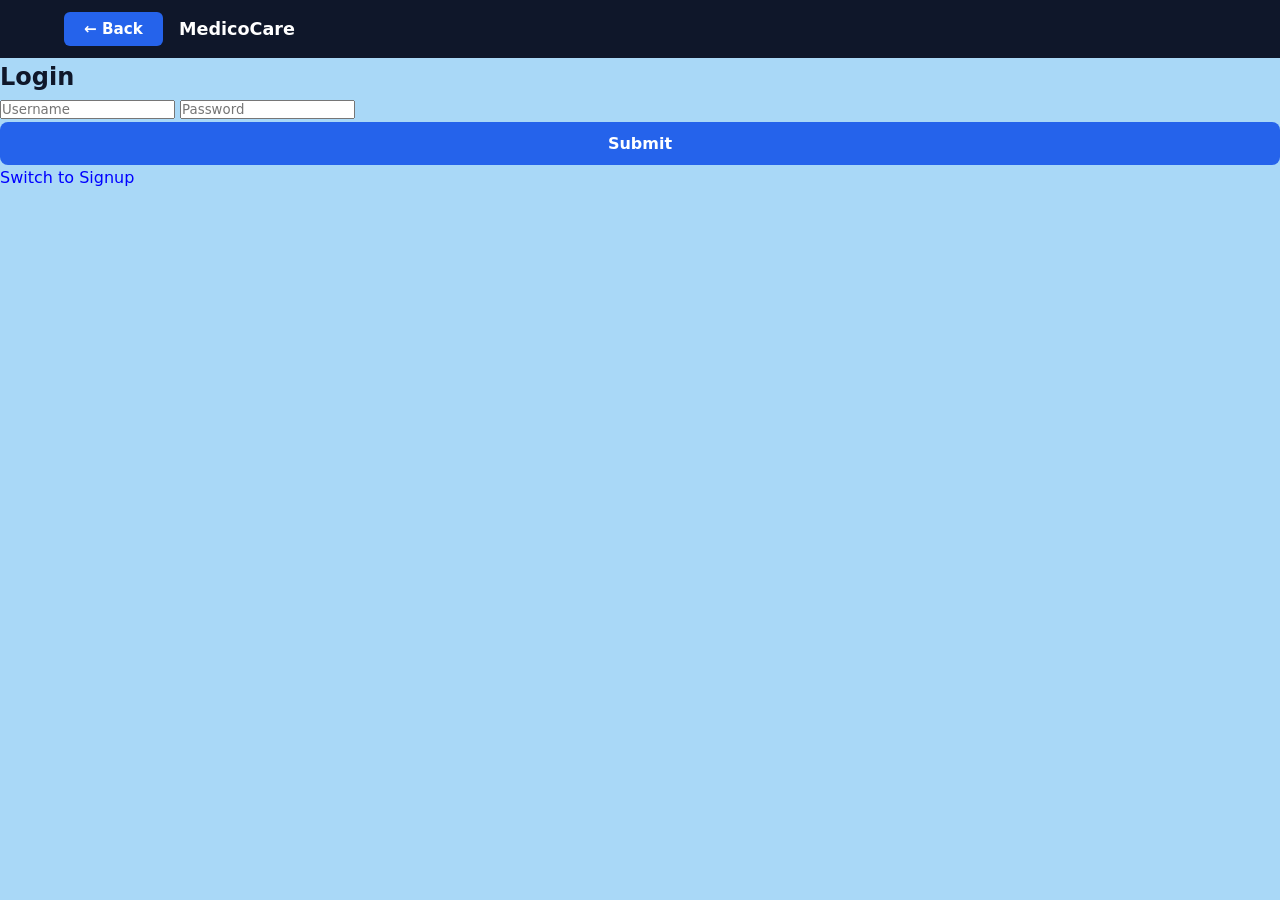
<file: auth.html>
<!DOCTYPE html>
<html>
<head>
    <title>Login / Signup</title>
    <link rel="stylesheet" href="style.css">
</head>
<body>
<div class="back-nav">
    <button onclick="goBack()">← Back</button>
    <span>MedicoCare</span>
</div>
<div class="auth-container">

    <div class="auth-box">

        <h2 id="formTitle">Login</h2>

        <input type="text" id="username" placeholder="Username">

        <input type="password" id="password" placeholder="Password">

        <button onclick="authAction()" class="btn">Submit</button>

        <p onclick="toggleForm()" style="cursor:pointer;color:blue;">
            Switch to Signup
        </p>

    </div>

</div>

<script>
let isLogin = true;

function toggleForm() {
    isLogin = !isLogin;
    document.getElementById("formTitle").innerText =
        isLogin ? "Login" : "Signup";
}

function authAction() {
    let user = document.getElementById("username").value;
    let pass = document.getElementById("password").value;

    if(user === "" || pass === "") {
        alert("Fill all fields");
        return;
    }

    if(isLogin) {
        alert("Login Successful!");
        window.location.href = "index.html";
    } else {
        alert("Account Created Successfully!");
        isLogin = true;
        document.getElementById("formTitle").innerText = "Login";
    }
}
</script>

</body>
</html>
</file>
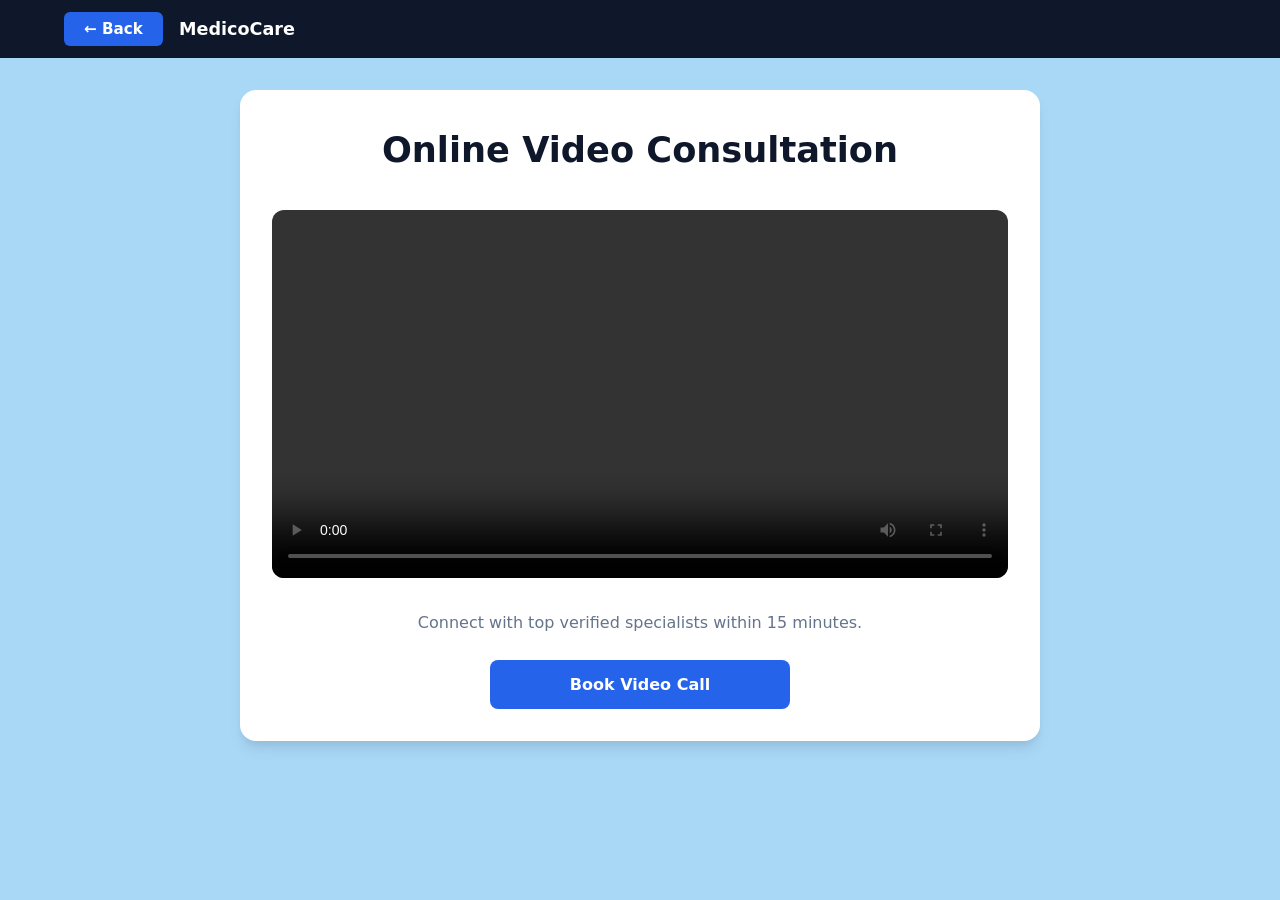
<file: video.html>
<!DOCTYPE html>
<html lang="en">
<head>
    <meta charset="UTF-8">
    <meta name="viewport" content="width=device-width, initial-scale=1.0">
    <title>Video Consultation - MedicoCare</title>
    <link rel="stylesheet" href="style.css">
    <script defer src="script.js"></script>
</head>
<body>
    <div class="back-nav">
        <button onclick="goBack()">← Back</button>
        <span>MedicoCare</span>
    </div>

    <main class="page-container">
        <div class="video-container">
            <h2 class="section-title">Online Video Consultation</h2>
            <video controls ="C:\Users\asmah\Downloads\video.mp4" >
                Your browser does not support the video tag.
            </video>
            <p style="margin-bottom: 1.5rem; color: #64748b;">Connect with top verified specialists within 15 minutes.</p>
            <a href="appointment.html" class="btn" style="max-width: 300px; margin: 0 auto; display: block;">Book Video Call</a>
        </div>
    </main>
</body>
</html>
</file>
<file: style.css>
/* =========================================================
   MEDICOCARE COMPLETE PRODUCTION CSS DESIGN SYSTEM
   ========================================================= */

/* CSS VARIABLES & THEMING */
:root {
    --primary: #2563eb;
    --primary-hover: #1d4ed8;
    --bg-color: #a9d8f7;
    --card-bg: #ffffff;
    --text-main: #0f172a;
    --text-muted: #334155;
    --border-color: #cbd5e1;
    --shadow: 0 10px 15px -3px rgba(0, 0, 0, 0.1), 0 4px 6px -2px rgba(0, 0, 0, 0.05);
    --radius: 12px;
}

/* RESET & BASE STYLES */
* {
    margin: 0;
    padding: 0;
    box-sizing: border-box;
    font-family: 'Segoe UI', system-ui, -apple-system, sans-serif;
}

body {
    background-color: var(--bg-color);
    color: var(--text-main);
    line-height: 1.6;
}

/* TOP NAVIGATION BAR (BACK BAR) */
.back-nav {
    background-color: #0f172a;
    color: #ffffff;
    padding: 0.75rem 5%;
    display: flex;
    align-items: center;
    gap: 1rem;
    font-size: 1rem;
    font-weight: 700;
}

.back-nav span {
    font-size: 1.1rem;
    font-weight: 700;
    color: #ffffff;
}

.back-nav button {
    background-color: #2563eb;
    border: none;
    color: #ffffff;
    padding: 0.5rem 1.25rem;
    border-radius: 6px;
    cursor: pointer;
    font-weight: 700;
    font-size: 0.95rem;
    transition: background-color 0.2s ease;
}

.back-nav button:hover {
    background-color: #1d4ed8;
}

/* MAIN HEADER & NAVBAR */
header {
    background-color: #a2d5f8;
    box-shadow: 0 2px 4px rgba(0, 0, 0, 0.05);
    position: sticky;
    top: 0;
    z-index: 100;
}

.navbar {
    display: flex;
    justify-content: space-between;
    align-items: center;
    padding: 1rem 5%;
    max-width: 1300px;
    margin: 0 auto;
}

.logo-section {
    display: flex;
    align-items: center;
    gap: 10px;
}

.logo-section img {
    height: 36px;
    width: auto;
}

.logo-text {
    font-size: 1.5rem;
    font-weight: 800;
    color: var(--primary);
}

.nav-links {
    display: flex;
    list-style: none;
    gap: 2rem;
}

.nav-links a {
    text-decoration: none;
    color: var(--text-main);
    font-weight: 600;
    transition: color 0.2s;
}

.nav-links a:hover, .nav-links a.active {
    color: var(--primary);
}

.menu-icon {
    display: none;
    font-size: 1.8rem;
    cursor: pointer;
}

/* PAGE CONTAINER */
.page-container {
    max-width: 1200px;
    margin: 2rem auto;
    padding: 0 5%;
}

.section-title {
    font-size: 2.2rem;
    font-weight: 800;
    color: var(--text-main);
    margin-bottom: 2rem;
    text-align: center;
}

/* HERO SECTION - HORIZONTAL LAYOUT */
.hero {
    display: flex;
    align-items: center;
    justify-content: space-between;
    padding: 4rem 5%;
    max-width: 1300px;
    margin: 0 auto;
    gap: 3rem;
}

.hero-content {
    flex: 1;
}

.hero-content h1 {
    font-size: 3rem;
    line-height: 1.2;
    margin-bottom: 1rem;
    color: var(--text-main);
    font-weight: 800;
}

.hero-content h1 span {
    color: var(--primary);
}

.hero-content p {
    font-size: 1.2rem;
    color: var(--text-muted);
    margin-bottom: 2rem;
    font-weight: 500;
}

.search-bar {
    display: flex;
    gap: 10px;
    background-color: #fff;
    padding: 8px;
    border-radius: 8px;
    border: 1px solid var(--border-color);
    box-shadow: var(--shadow);
    max-width: 500px;
}

.search-bar input {
    flex: 1;
    border: none;
    outline: none;
    padding: 0.5rem 1rem;
    font-size: 1rem;
}

.search-bar button {
    background-color: var(--primary);
    color: #fff;
    border: none;
    padding: 0.75rem 1.5rem;
    border-radius: 6px;
    font-weight: 700;
    cursor: pointer;
    transition: background-color 0.2s;
}

.search-bar button:hover {
    background-color: var(--primary-hover);
}

.hero-img {
    flex: 1;
    display: flex;
    justify-content: center;
}

.hero-img img {
    width: 100%;
    max-width: 500px;
    border-radius: var(--radius);
    box-shadow: var(--shadow);
    object-fit: cover;
}

/* HORIZONTAL GRID FOR ALL CARDS */
.service-container, .card-container, .doctor-list {
    display: grid;
    grid-template-columns: repeat(auto-fit, minmax(280px, 1fr));
    gap: 2rem;
    margin-top: 1.5rem;
}

/* SOLID WHITE CARDS & HIGH CONTRAST TEXT */
.service-card, .info-card, .doctor-card {
    background-color: #a2d5f8;
    border: 1px solid var(--border-color);
    border-radius: var(--radius);
    overflow: hidden;
    box-shadow: var(--shadow);
    transition: transform 0.2s ease, box-shadow 0.2s ease;
    display: flex;
    flex-direction: column;
}

.service-card:hover, .info-card:hover, .doctor-card:hover {
    transform: translateY(-5px);
    box-shadow: 0 20px 25px -5px rgba(0, 0, 0, 0.15);
}

.service-card img, .info-card img, .doctor-card img {
    width: 100%;
    height: 180px;
    object-fit: cover;
    background-color: #f1f5f9;
}

.info-content {
    padding: 1.25rem;
    background-color: #ffffff;
    display: flex;
    flex-direction: column;
    flex-grow: 1;
    justify-content: space-between;
}

/* HIGH CONTRAST TYPOGRAPHY IN CARDS */
.service-card h3, .info-content h3, .doctor-card h3 {
    font-size: 1.25rem;
    font-weight: 700;
    color: #0f172a;
    margin-bottom: 0.5rem;
}

.service-card p, .info-content p, .doctor-card p {
    color: #334155;
    font-size: 0.95rem;
    font-weight: 500;
    margin-bottom: 1rem;
}

/* BUTTONS - BOLD & HIGH CONTRAST */
.btn {
    display: inline-block;
    text-align: center;
    background-color: #2563eb;
    color: #ffffff;
    padding: 0.75rem 1.25rem;
    border-radius: 8px;
    font-weight: 700;
    font-size: 1rem;
    text-decoration: none;
    border: none;
    cursor: pointer;
    width: 100%;
    transition: background-color 0.2s ease;
}

.btn:hover {
    background-color: #1d4ed8;
}

/* VIDEO PAGE LAYOUT */
.video-container {
    background-color: #ffffff;
    padding: 2rem;
    border-radius: 16px;
    box-shadow: var(--shadow);
    max-width: 800px;
    margin: 2rem auto;
    text-align: center;
}

.video-container video {
    width: 100%;
    border-radius: 12px;
    margin-bottom: 1.5rem;
}

/* FOOTER */
footer {
    background-color: #a2d5f8;
    color: #056aef;
    text-align: center;
    padding: 2rem 5%;
    margin-top: 4rem;
    font-weight: 600;
}

/* RESPONSIVE DESIGN (MOBILE & TABLETS) */
@media (max-width: 768px) {
    .hero {
        flex-direction: column;
        text-align: center;
    }

    .search-bar {
        margin: 0 auto;
    }

    .nav-links {
        display: none;
    }

    .menu-icon {
        display: block;
    }
}
</file>
